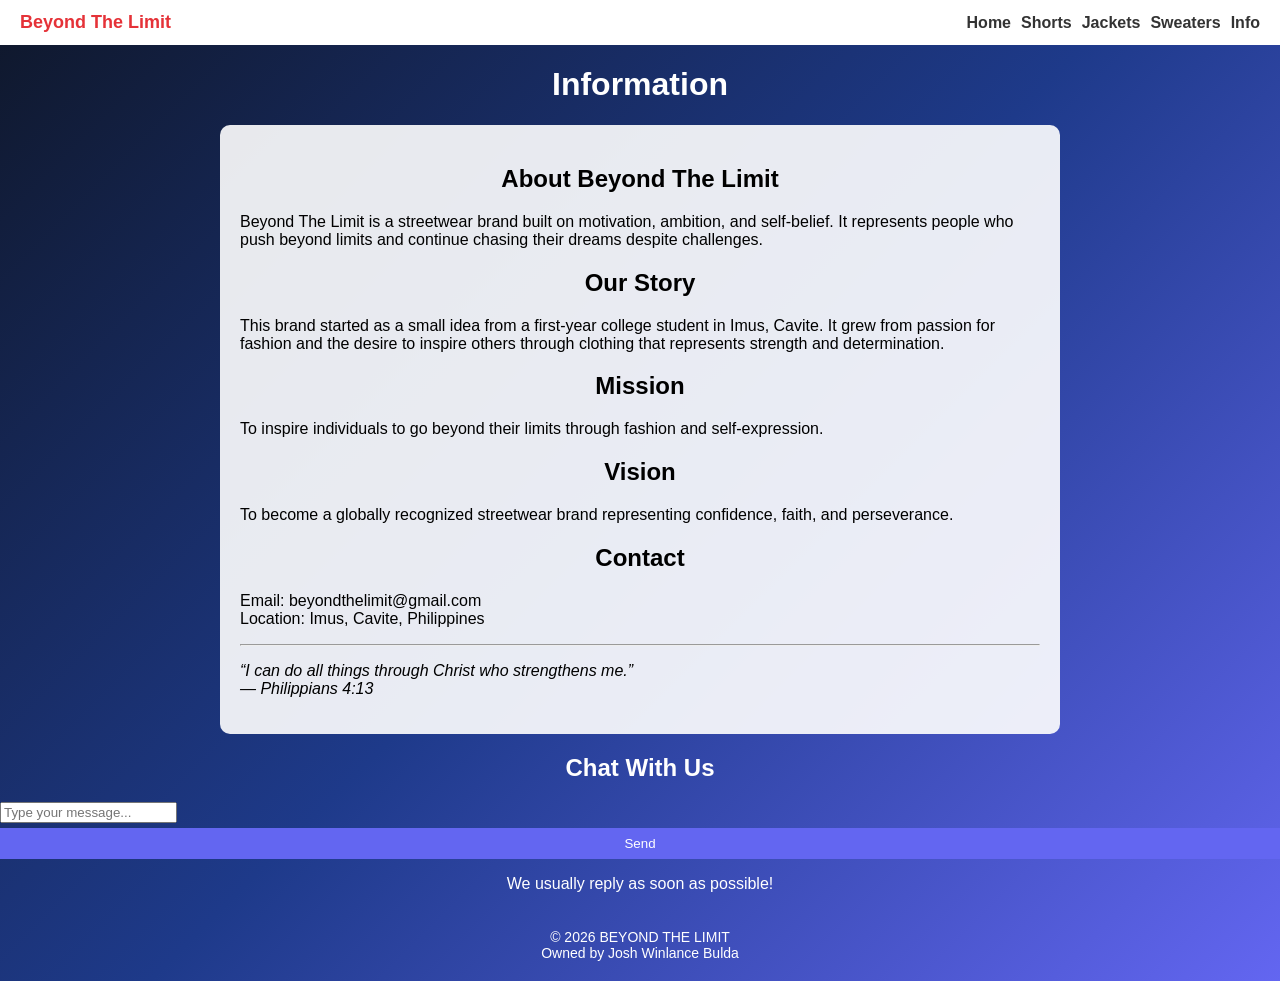
<file: info.html>
<!DOCTYPE html>
<html lang="en">
<head>
<meta charset="UTF-8">
<meta name="viewport" content="width=device-width, initial-scale=1.0">
<title>Information - Beyond The Limit</title>

<link rel="stylesheet" href="style.css">
</head>

<body>

<div class="navbar">

<div class="nav-left">
Beyond The Limit
</div>

<div class="nav-right">

<div class="menu-toggle" onclick="toggleMenu()">☰</div>

<div class="nav-links" id="navLinks">
<a href="index.html">Home</a>
<a href="shorts.html">Shorts</a>
<a href="jackets.html">Jackets</a>
<a href="sweater.html">Sweaters</a>
<a href="info.html">Info</a>
</div>

</div>

</div>

<h1>Information</h1>

<div class="info-box">

<h2>About Beyond The Limit</h2>
<p>
Beyond The Limit is a streetwear brand built on motivation, ambition, and self-belief. It represents people who push beyond limits and continue chasing their dreams despite challenges.
</p>

<h2>Our Story</h2>
<p>
This brand started as a small idea from a first-year college student in Imus, Cavite. It grew from passion for fashion and the desire to inspire others through clothing that represents strength and determination.
</p>

<h2>Mission</h2>
<p>
To inspire individuals to go beyond their limits through fashion and self-expression.
</p>

<h2>Vision</h2>
<p>
To become a globally recognized streetwear brand representing confidence, faith, and perseverance.
</p>

<h2>Contact</h2>
<p>
Email: beyondthelimit@gmail.com <br>
Location: Imus, Cavite, Philippines
</p>

<hr>

<p style="font-style:italic;">
“I can do all things through Christ who strengthens me.”<br>
— Philippians 4:13
</p>

</div>

<h2>Chat With Us</h2>

<div class="chatbox">
<div class="chat-messages" id="chat"></div>

<input type="text" id="msg" placeholder="Type your message...">
<button onclick="sendMsg()">Send</button>
</div>

<p style="text-align:center;">We usually reply as soon as possible!</p>

<footer style="text-align:center;padding:20px;">
© 2026 BEYOND THE LIMIT <br>
Owned by Josh Winlance Bulda
</footer>

<script>
function sendMsg(){
let input=document.getElementById("msg");
let chat=document.getElementById("chat");

if(input.value.trim()!=""){
chat.innerHTML += "<div>You: " + input.value + "</div>";
input.value="";
chat.scrollTop=chat.scrollHeight;
}
}
</script>
  
<script>
function toggleMenu(){
let nav=document.getElementById("navLinks");
nav.classList.toggle("show");
}
</script>
  
</body>
</html>
</html>
</file>
<file: style.css>
body{
margin:0;
font-family:Arial;
background:linear-gradient(135deg,#0f172a,#1e3a8a,#6366f1);
color:white;
}

.navbar{
background:white;
padding:12px 20px;
display:flex;
justify-content:space-between;
align-items:center;
position:relative;
width:100%;
box-sizing:border-box;
}

.nav-left{
color:#e53238;
font-weight:bold;
font-size:18px;
flex-shrink:0;
}

.nav-right{
display:flex;
align-items:center;
gap:10px;
}

.nav-links{
display:flex;
gap:10px;
}

.nav-links a{
text-decoration:none;
color:#333;
font-weight:bold;
}

.nav-links a:hover{
color:#6366f1;
}

.menu-toggle{
font-size:26px;
cursor:pointer;
color:#333;
display:none;
}

h1,h2{
text-align:center;
}

.products{
display:grid;
grid-template-columns:repeat(auto-fit,minmax(200px,1fr));
gap:20px;
padding:20px;
}

.card{
background:#3b82f6;
padding:10px;
border-radius:10px;
text-align:center;
}

.card img{
width:100%;
border-radius:10px;
}

select{
width:100%;
padding:5px;
margin-top:5px;
}

button{
width:100%;
padding:8px;
margin-top:5px;
border:none;
cursor:pointer;
background:#6366f1;
color:white;
}

button:hover{
background:#4f46e5;
}

.cart{
background:white;
color:black;
padding:15px;
margin:20px;
border-radius:10px;
}

.info-box{
background:rgba(255,255,255,0.9);
color:black;
padding:20px;
border-radius:10px;
max-width:800px;
margin:20px auto;
}

footer{
text-align:center;
padding:20px;
font-size:14px;
color:white;
}

.show{
display:flex !important;
flex-direction:column;
}


@media (max-width:768px){

.menu-toggle{
display:block;
}

.nav-links{
display:none;
flex-direction:column;
background:white;
position:absolute;
top:60px;
right:20px;
width:160px;
padding:10px;
border-radius:10px;
z-index:9999;
}

.nav-links a{
margin:10px 0;
}
}
</file>
